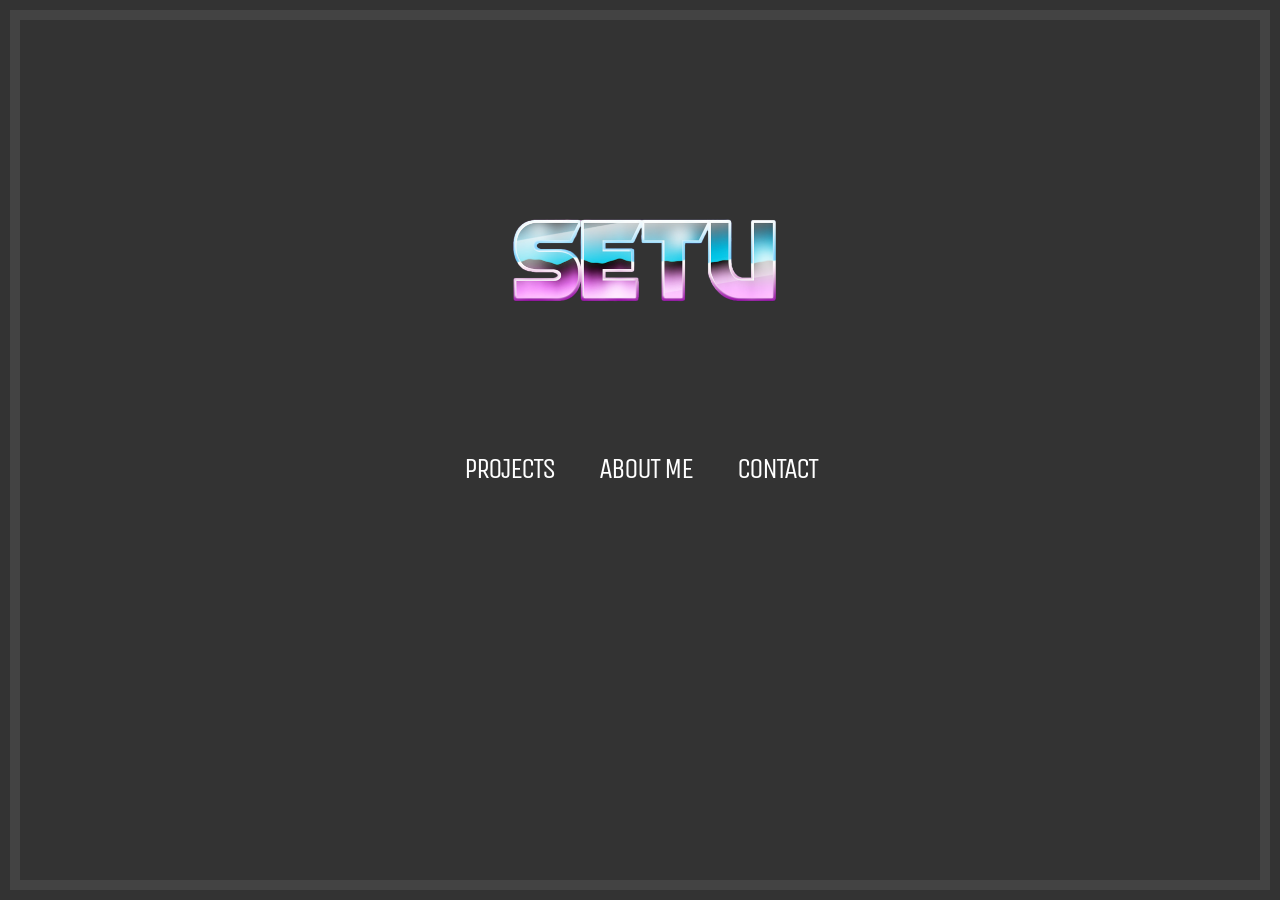
<file: index.html>
<!DOCTYPE html>
<html>
<head>
	<title></title>
	<link rel="stylesheet" type="text/css" href="try.css">
	<link rel="stylesheet" type="text/css" href="animate.css">
	<link href="https://fonts.googleapis.com/css?family=Unica+One" rel="stylesheet">
</head>
<body>
	<!--  Border  -->
	<article>
	</article>

	<div class="main">
		<ul class="navig animated fadeInUp">
		  <li><a href="projects/projects.html">PROJECTS</a></li>
		  <li>ABOUT ME</li>
		  <li>CONTACT</li>
		</ul>	
		<img src="setu.png" id="heading" class="animated  fadeIn" />
				
		<video autoplay loop id="video-background" muted plays-inline>
		  <source src="back.mp4" type="video/mp4">
		</video>
	</div>
</body>
<script type="text/javascript">
	var vid = document.getElementById("video-background");
	vid.playbackRate = 0.75;
</script>
</html>
</file>
<file: try.css>
body {
  margin: 0;
  padding: 0;
/*  Background fallback in case of IE8 & down, or in case video doens't load, such as with slower connections  */
  background: #333;
  background-attachment: fixed;
  background-size: cover;
}

/* The only rule that matters */
#video-background {
/*  making the video fullscreen  */
  position: fixed;
  right: 0; 
  bottom: 0;
  left: 0;
  top: 0;
  max-width: 100%; 
  max-height: 100%;
  width: auto; 
  height: auto;
  z-index: -100;
  opacity: 0.8;
}

/* These just style the content */
article {
/*  just a fancy border  */
  position: absolute;
  top: 0;
  left: 0;
  right: 0;
  bottom: 0;
  border: 10px solid #555;
  margin: 10px;
  opacity: 0.5
}

#heading{
  padding-top: 5%; 
   display: block;
   margin-left: auto;
   margin-right: auto;
   width: 40%;
   z-index: -1;
}
.navig{
  position: absolute;
    list-style:none;
    z-index: 1;
    text-align:center;
    top: 47%;
    left: 0;
    right: 0;
    color: #fff;
    font-family: 'Unica One', cursive;
    font-size: 1.8em;
    letter-spacing: -2px;    
}
.navig li{
    display:inline;
    color: #fff;
    padding-right: 40px;
}
.navig a{
    color: #fff;
    text-decoration: none;
}





































/*
h1 {
  position: absolute;
  top: 40%;
  width: 100%;
  color: #fff;
  font-size: 40px;
  font-family: 'Lato', sans-serif;
  text-align: center;
}

h1 span {
  font-family: sans-serif;
  letter-spacing: 0;
  font-weight: 300;
  font-size: 16px;
  line-height: 24px;
}

h1 span a {
  color: #fff;
}

.heading {

  -webkit-animation: appear 2s ; /* Safari 4+ */
  /*-moz-animation: appear 2s ; /* Fx 5+ */
  /*-o-animation: appear 2s ; /* Opera 12+ */
  /*animation: appear 2s ; /* IE 10+, Fx 29+ */
/*}
@keyframes appear {
  0% {
    top: 25%;
    color: #000;
    font-size: 15px;
  }
  30% {
    color: #000;
    font-size: 21px;
  }
  60%{ 
    color: #fff;
    font-size: 27px;
  }
  100% {
    color: #fff;
    font-size: 36px;
  }
}
*/
</file>
